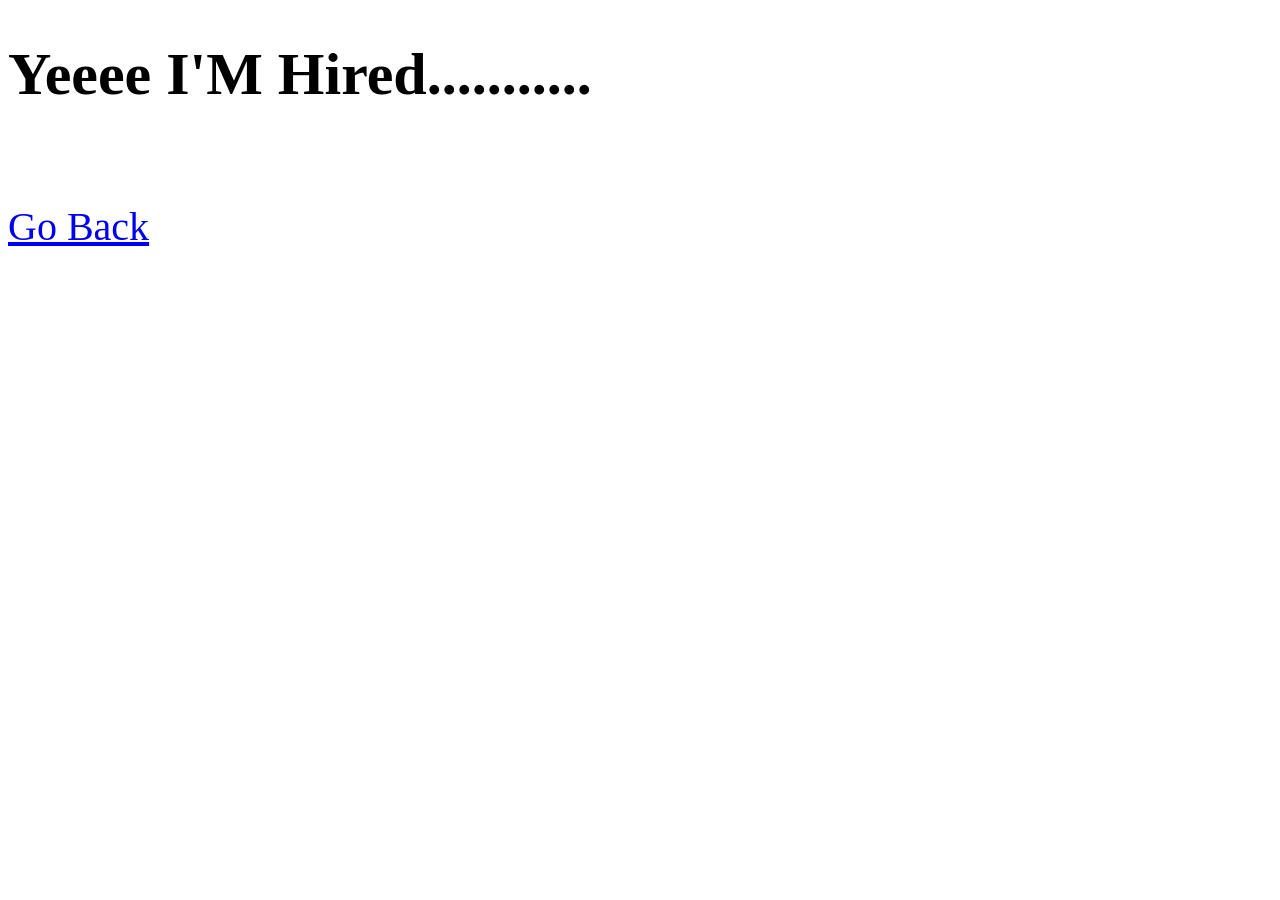
<file: samin2.html>
<!DOCTYPE html>
<html lang="en">
<head>
    <meta charset="UTF-8">
    <meta http-equiv="X-UA-Compatible" content="IE=edge">
    <meta name="viewport" content="width=device-width, initial-scale=1.0">
    <title>Document</title>
    <style type="text/css"> 
    a{
        font-size: 40px;
    }
    h1{font-size: 60px;}
    
    </style>
</head>
<body>
   <h1>Yeeee I'M Hired...........</h1> 
   <br>
   <br>
   <br>
   <a href="samin.html">Go Back</a>
    
</body>
</html>
</file>
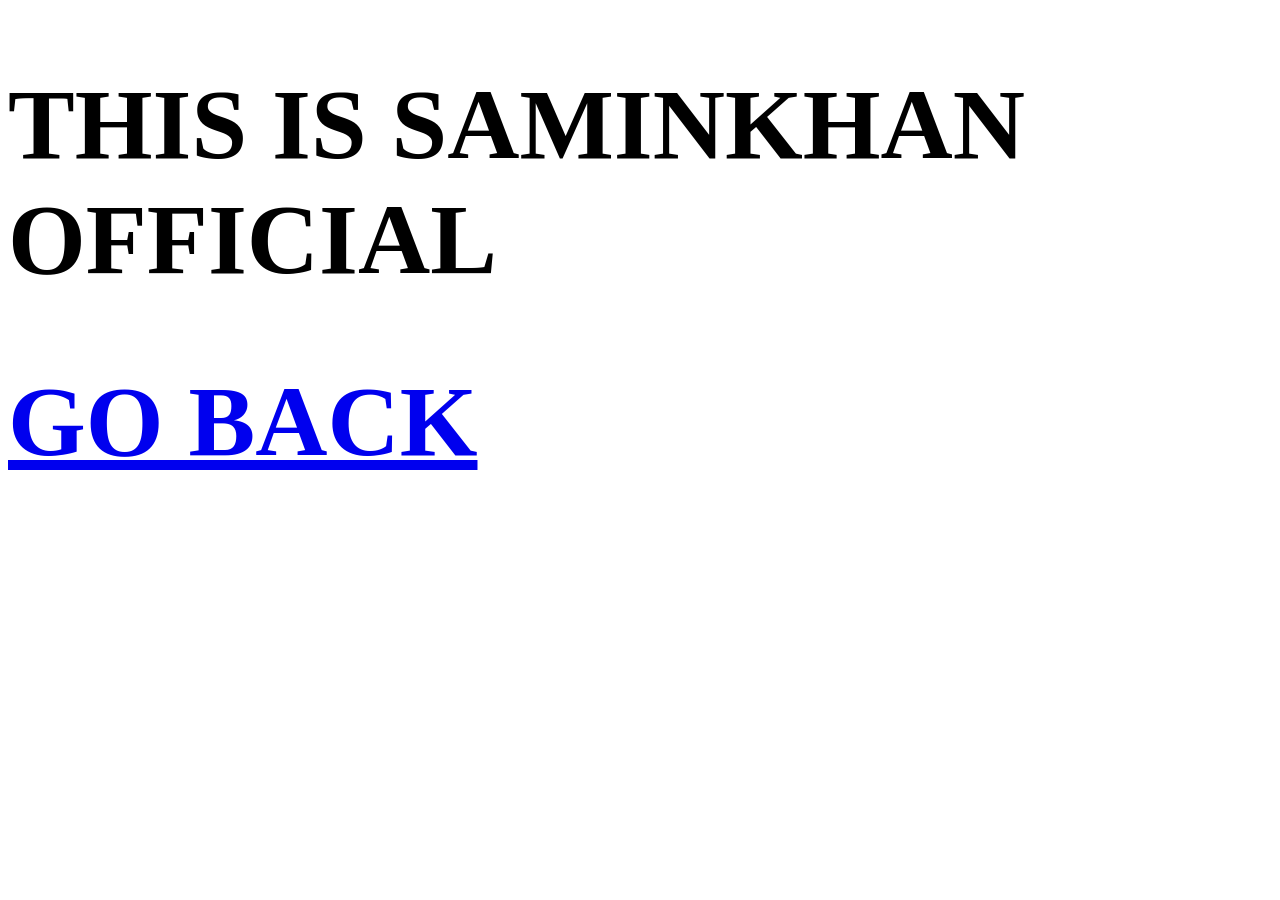
<file: saminkhan.html>
<!DOCTYPE html>
<html lang="en">
<head>
    <meta charset="UTF-8">
    <meta http-equiv="X-UA-Compatible" content="IE=edge">
    <meta name="viewport" content="width=device-width, initial-scale=1.0">
    <title>Document</title>
    <style  type="Text/css">
        h1{font-size: 100px;}
    </style>
        

    
</head>
<body>
    <h1>THIS IS SAMINKHAN OFFICIAL</h1>
    <h1><a href="samin.html">GO BACK</a></h1>

    
</body>
</html>
</file>
